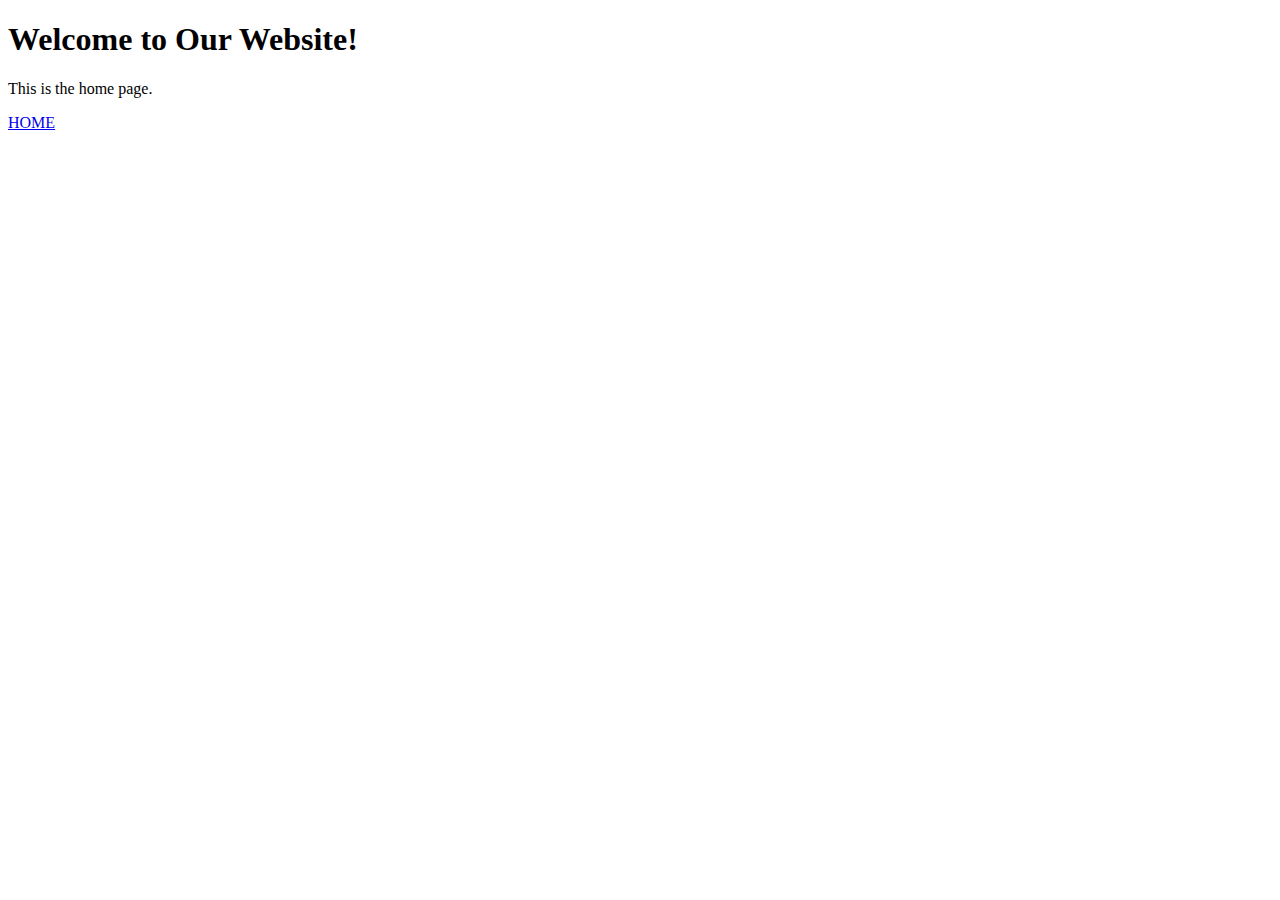
<file: src/main/resources/templates/about.html>
<!DOCTYPE html>
<html lang="en">
<head>
    <title>Home</title>
</head>
<body>
    <div>
        <h1>Welcome to Our Website!</h1>
        <p>This is the home page.</p>
    </div>
</body>
    <nav> <a href="/">HOME</a></nav>
</html>
</file>
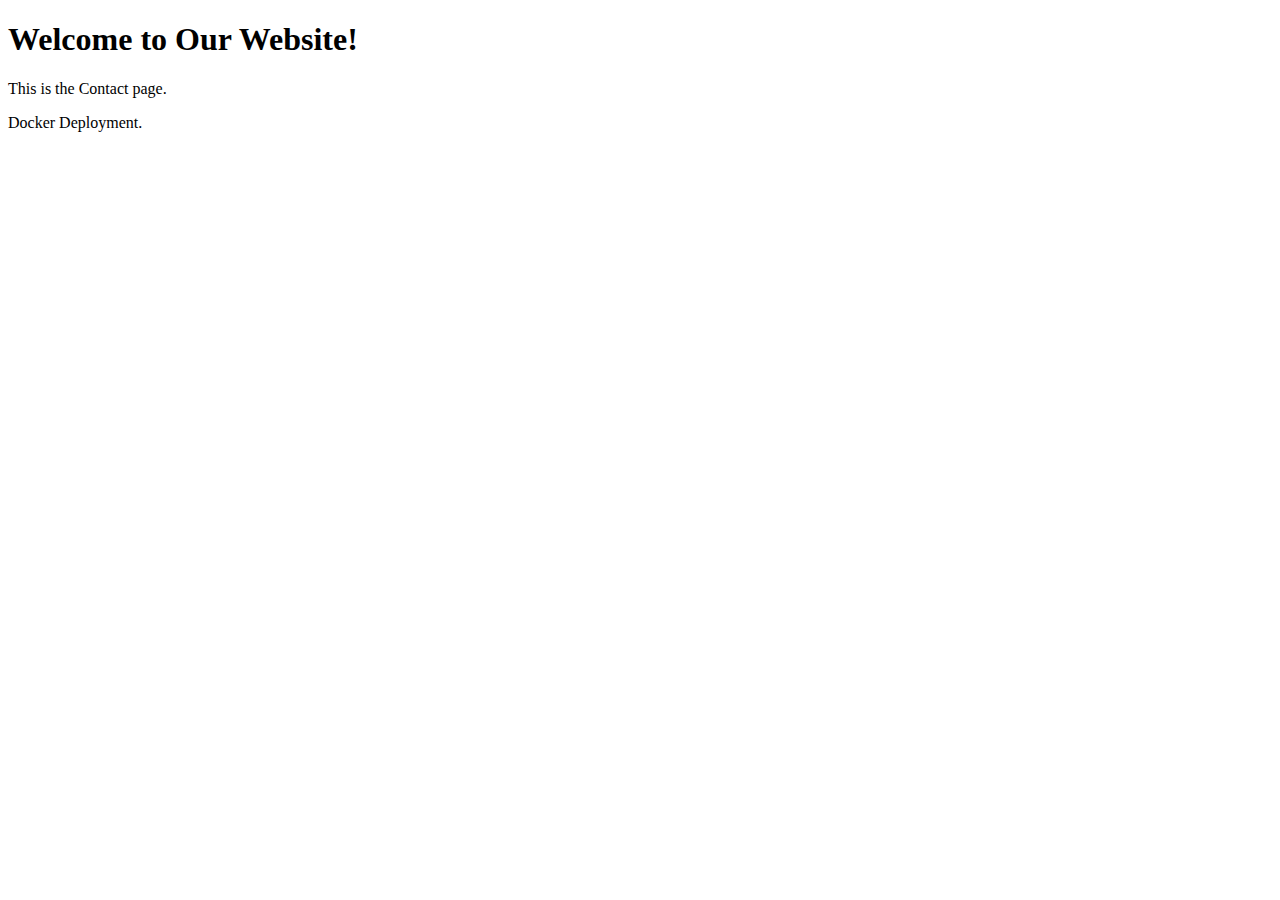
<file: src/main/resources/templates/contact.html>
<!DOCTYPE html>
<html lang="en">
<head>
    <title>Home</title>
</head>
<body>
    <div>
        <h1>Welcome to Our Website!</h1>
        <p>This is the Contact page.</p>
        <p>Docker Deployment.</p>
    </div>
</body>
</html>
</file>
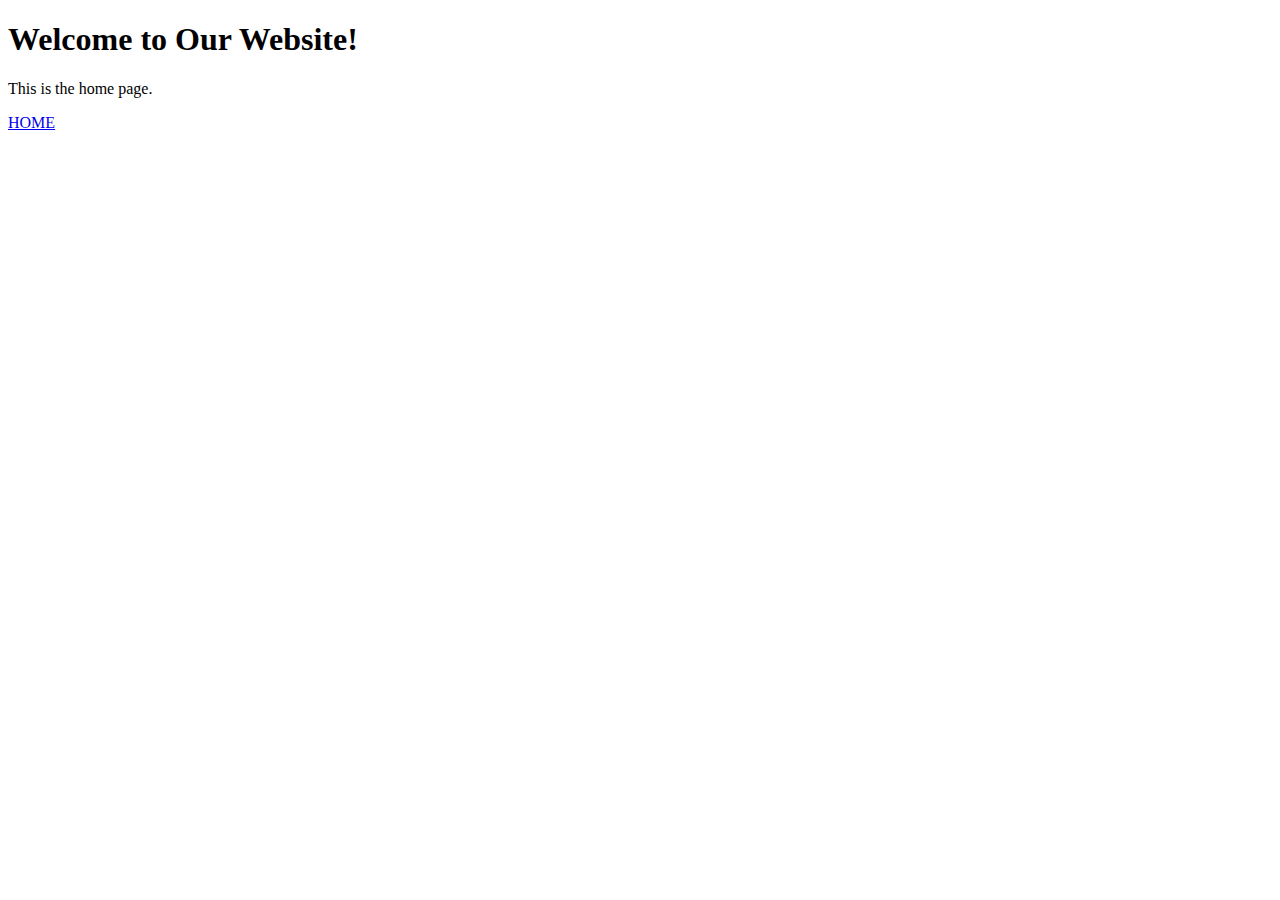
<file: src/main/resources/templates/home.html>
<!DOCTYPE html>
<html lang="en">
<head>
    <title>Home</title>
</head>
<body>
    <div>
        <h1>Welcome to Our Website!</h1>
        <p>This is the home page.</p>
    </div>

</body>
<nav> <a href="/">HOME</a></nav>


</html>
</file>
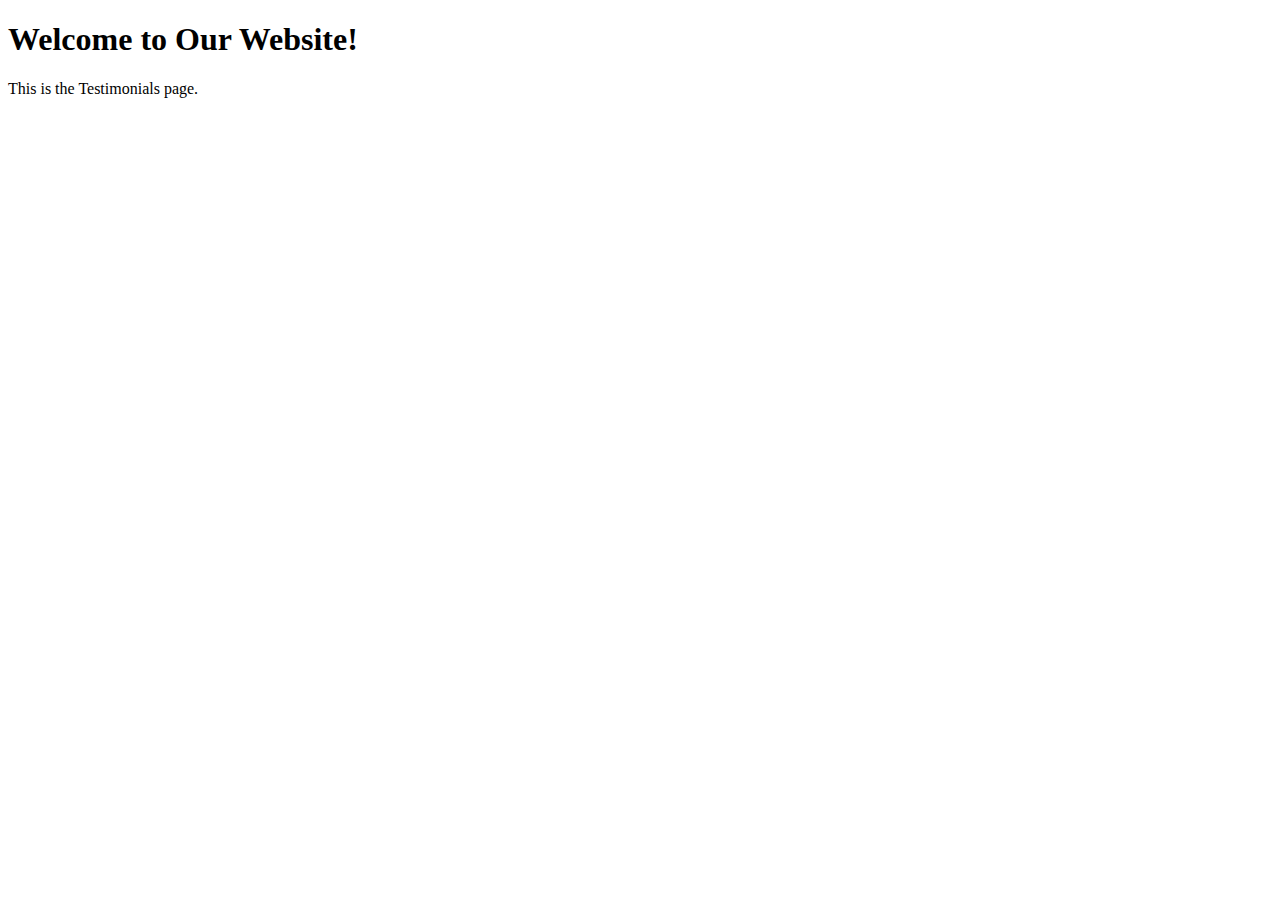
<file: src/main/resources/templates/testimonials.html>
<!DOCTYPE html>
<html lang="en">
<head>
    <title>Home</title>
</head>
<body>
    <div>
        <h1>Welcome to Our Website!</h1>
        <p>This is the Testimonials page.</p>
    </div>
</body>
</html>
</file>
